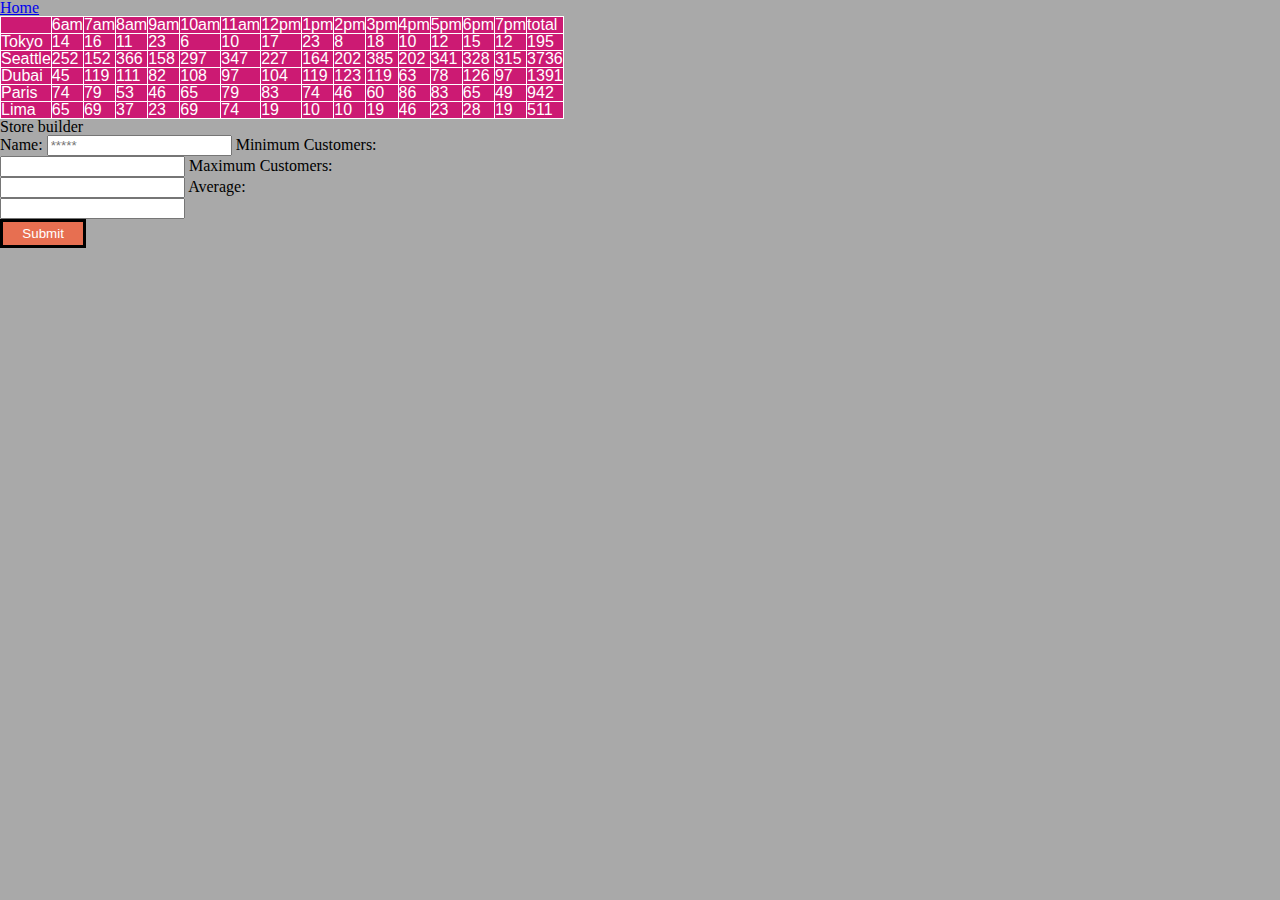
<file: sales.html>
<!DOCTYPE html>
<html lang="en">

<head>
  <link rel="stylesheet" href="reset.css">
  <link rel="stylesheet" href="style.css">
  <meta charset="UTF-8">
  <meta http-equiv="X-UA-Compatible" content="IE=edge">
  <meta name="viewport" content="width=device-width, initial-scale=1.0">
  <title>Salmon Cookies</title>
</head>

<body>
  <p><a href="https://ty-ap.github.io/cookie-stand/index.html">Home</a></p>
  <table id="stores">

  </table>



  <form id="store-builder">
    <fieldset>
      <legend>Store builder</legend>
      <label for="userName">Name: </label>
      <input name="userName" type="text" id="userName" placeholder="*****">

      <label>Minimum Customers:
        <input type="text" name="min">
      </label>
      <label>Maximum Customers:
        <input type="text" name="max">
      </label>
      <label>Average:
        <input type="text" name="average">
      </label>

    </fieldset>
    <button type="submit">Submit</button>
  </form>
  <footer id="footer"></footer>
  <script src="sales.js"></script>
</body>

</html>
</file>
<file: style.css>
th, td {
  border: 1px solid;
  width: auto;
  color: white;
  background-color:rgb(204, 26, 115);
  margin-top: 15px;
  margin-bottom: 30px;
  font-family: Arial, Helvetica, sans-serif;

}

header{
  text-align: center;
  font-size: xx-large;
  justify-self: center;
  background: url(https://i.imgur.com/nkxX4w8.png);
}
#repeatingfish{
  max-width: 20%;
  max-height: 20%;
  background-repeat: repeat;
}


h1{
  font-family: 'Grandstander';
  display:flex;
  font-family: 'Yellowtail', cursive;
  justify-content: center;
  padding-bottom: 100px;
  text-justify: center;
}




/* 
nav{
display: flex;
position: right;
margin: 0 auto;
text-align: left;
} */
/* .scroll-container */

nav{
  align-items: right;
  width: 339px;
  justify-content: center;
  border: 10px orangered;
}

.scroll-container{
  width: 22%;
  height: 200px;
  overflow-y: scroll;
  scroll-behavior: smooth;
  scrollbar-width: none;
  flex-direction: column;
  justify-self: center;
}

#stores{
  max-width: 30%;
  max-height: 30%;
}
#store-builder{
  max-width: 30%;
  max-height: 30%;
}

/* .scroll-page{
 align-items: left;
 justify-content: center;
} */

.saleslink{
  float: bottom;
}


body{
  background-color: ;
  font-family: Georgia, 'Times New Roman', Times, serif;
  color: black;
}

h1{
  font-family: 'oswald' cursive;
  color: orangered;
}

section{
  color:white;
  background-color: darkmagenta;
  border: 3px solid black;
  max-width: 20%;
  max-height: 900px;
  padding: 1%;
}
/* *center
*lesb colors pink oronge magenta white etc */

#family{ 
 
  max-width: 22%;
  max-height: 20%;
 
}


main{
  font-family: 'Oswald';
  font-weight: 200;
  
  
}

h1{

  border-width: 7%;
  border: black;
  font-weight: 700;
}

article p{
  font-family: Verdana;
}
#lorem{
  width: 40%;
  height: 30%;
  overflow-y: scroll;
  scroll-behavior: smooth;
  scrollbar-width: none;
  flex-direction: column;
  float: right;

}
/* #merch{
  max-width: 20%;
  max-height: 20%;
} */
/* #footer-hr {
  background-image: url(lab-assets/small-logo.png);
  background-repeat: no-repeat;
}
#footer-hr {
  background: url(lab-assets/small-logo.png) no-repeat top center;
  background-size: contain;
  display: block;
  height: 18px;
  border: 0;
  position: relative;
}

#footer-hr:before,
#footer-hr:after {
  content: '';
  display: block;
  position: absolute;
  background: #D7D7D7;
  height: 2px;
  top: 8px;
}
#footer-hr:before {
  left: 0;
  right: 50%;
  margin-right: 10px;
}
#footer-hr:after {
  right: 0;
  left: 50%;
  margin-left: 10px;
}

#vs{
  font-weight: 600;
} */

button{
  background-color: #E76f51;
  color:white;
  border: 3px solid black;
  height: 20%;
  width: 22.45%;
  padding: 1%;
}

body{
  background-color: darkgrey;
}
</file>
